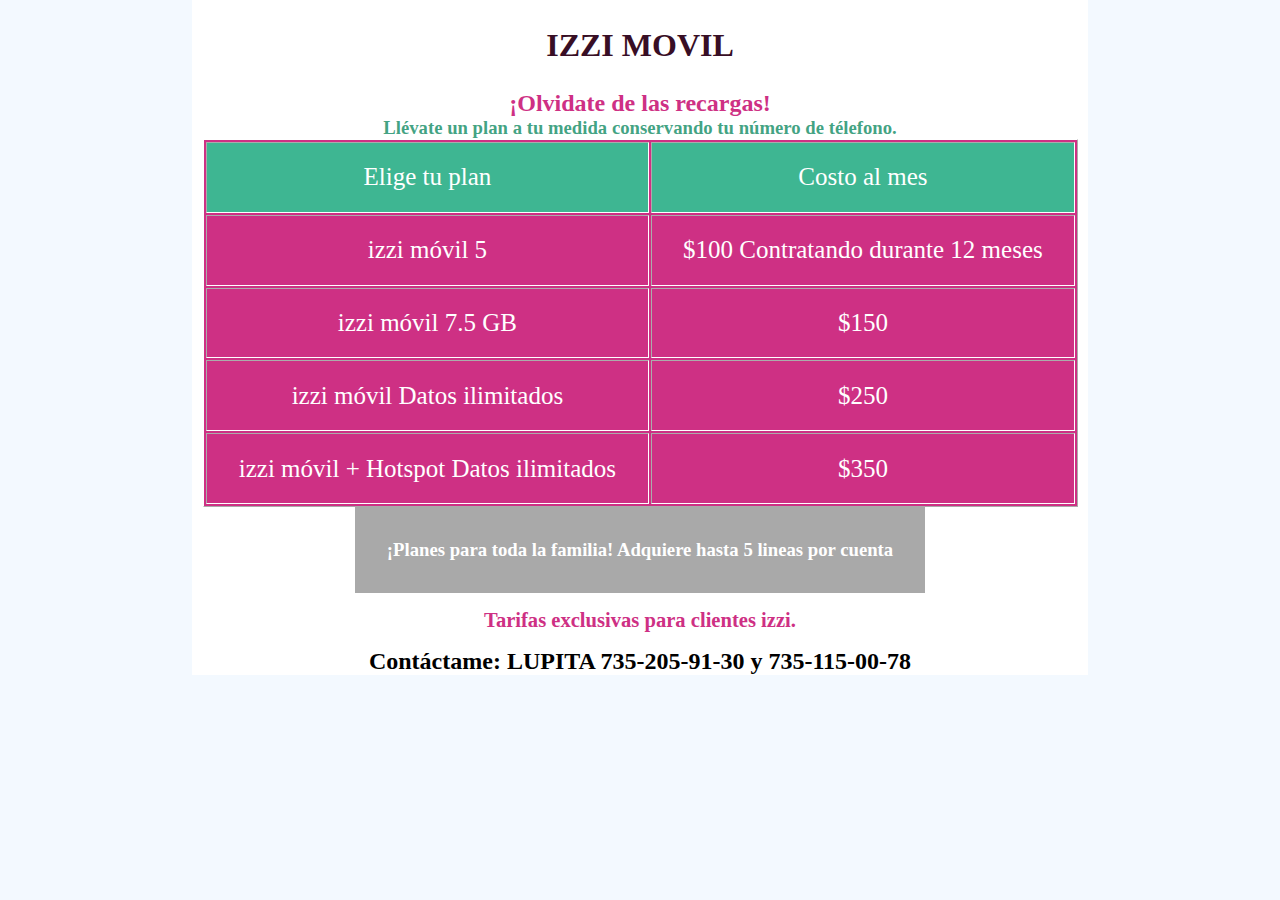
<file: Ejercicios web/izzi/index.html>
<!DOCTYPE html>
<html lang="en">
<head>
    <meta charset="UTF-8">
    <meta name="viewport" content="width=device-width, initial-scale=1.0">
    <link rel="stylesheet" type="text/css" href="style.css">
    <title>IZZI MOVIL</title>
</head>
<body>
    <div class="content">
        <header class="content__header">
            <h1>IZZI MOVIL</h1>
        </header>
        <main class="content__main">
            <div class="content__main_1 paso a">
                <h2>¡Olvidate de las recargas!</h2>
                <h3>Llévate un plan a tu medida conservando tu número de télefono.</h3>
            </div>
            <div class="content__main_2 paso b">
                <table border="1">
                    <tr class="pez">
                        <td>Elige tu plan</td>
                        <td>Costo al mes</td>
                    </tr>
                    <tr>
                        <td>izzi móvil 5</td>
                        <td>$100 Contratando durante 12 meses</td>
                    </tr>
                    <tr>
                        <td>izzi móvil 7.5 GB</td>
                        <td>$150</td>
                    </tr>
                    <tr>
                        <td>izzi móvil Datos ilimitados</td>
                        <td>$250</td>
                    </tr>
                    <tr>
                        <td>izzi móvil + Hotspot Datos ilimitados</td>
                        <td>$350</td>
                    </tr>
                </table>
            </div>
            <div class="content__main_3 paso c">
                <h3>¡Planes para toda la familia! Adquiere hasta 5 lineas por cuenta</h3>
            </div>
        </main>
        <footer class="content__footer">
            <div class="content__footer_1">
                <h3>Tarifas exclusivas para clientes izzi.</h3>
            </div>
            <div class="content__footer_2">
                <h2>Contáctame: LUPITA 735-205-91-30 y 735-115-00-78</h2>
            </div>
        </footer>
    </div>
</body>
</html>
</file>
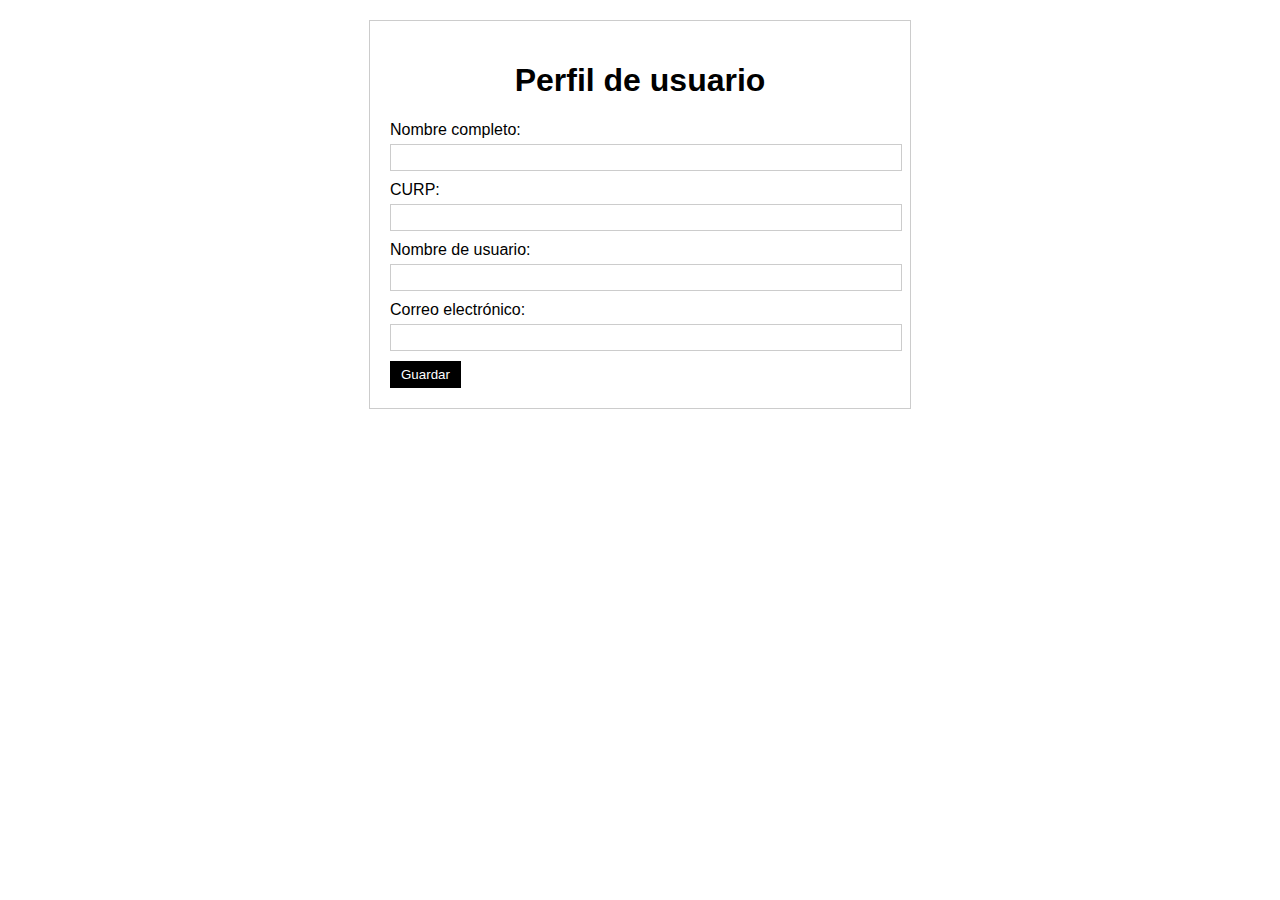
<file: Ejercicios web/usuario/index.html>
<!DOCTYPE html>
<html lang="es">
<head>
  <meta charset="UTF-8">
  <meta name="viewport" content="width=device-width, initial-scale=1.0">
  <title>Perfil de usuario</title>
  <link rel="stylesheet" href="style.css">
</head>
<body>
  <div class="container">
    <h1>Perfil de usuario</h1>
    <form action="#">
      <label for="nombre">Nombre completo:</label>
      <input type="text" id="nombre" name="nombre" required>
      <label for="curp">CURP:</label>
      <input type="text" id="curp" name="curp" required>
      <label for="usuario">Nombre de usuario:</label>
      <input type="text" id="usuario" name="usuario" required>
      <label for="correo">Correo electrónico:</label>
      <input type="email" id="correo" name="correo" required>
      <button type="submit">Guardar</button>
    </form>
  </div>
  <script href="script.js"></script>
</body>
</html>
</file>
<file: Ejercicios web/izzi/style.css>
*{
    margin: 0;
    padding: 0;
}

body{
    background-color: rgba(240, 248, 255, 0.792);
}

.content{
    width: 70%;
    margin: 0 auto;
    background-color: white;
}

.content__header{
    height: 10vh;
    display: flex;
    justify-content: center;
    align-items: center;
    color: rgb(56, 14, 37);
}

.content__main{
    display: flex;
    flex-direction: column;
    align-items: center;
    text-align: center;
}

.a b{
    padding-bottom: 1rem;
}

.content__main_1 h2{
    color: rgb(206, 48, 132);
}

.content__main_1 h3{
    color: rgba(41, 150, 114, 0.874);
}

.content__main_2 table{
    border-color: white;
    background-color: rgb(206, 48, 132);
    width: 35em;
    height: 23rem;
    color: white;
    font-size: 25px;
}

.pez{
    background-color: rgba(41, 201, 148, 0.874);;
}

.content__main_3{
    background-color: darkgray;
    padding: 2rem;
    color: white;
}

.content__footer_1{
    color: rgb(206, 48, 132);
    text-align: center;
    padding: 1rem;
    font-size: 1.1rem;
}

.content__footer_2{
    text-align: center;
}
</file>
<file: Ejercicios web/usuario/style.css>
body {
    font-family: sans-serif;
    margin: 20px;
  }
  
  .container {
    max-width: 500px;
    margin: 0 auto;
    padding: 20px;
    border: 1px solid #ccc;
  }
  
  h1 {
    text-align: center;
  }
  
  label {
    display: block;
    margin-bottom: 5px;
  }
  
  input {
    width: 100%;
    padding: 5px;
    margin-bottom: 10px;
    border: 1px solid #ccc;
  }
  
  button {
    cursor: pointer;
    background-color: #000;
    color: #fff;
    border: 1px solid #000;
    padding: 5px 10px;
  }
  
  button:hover {
    background-color: #333;
  }
</file>
